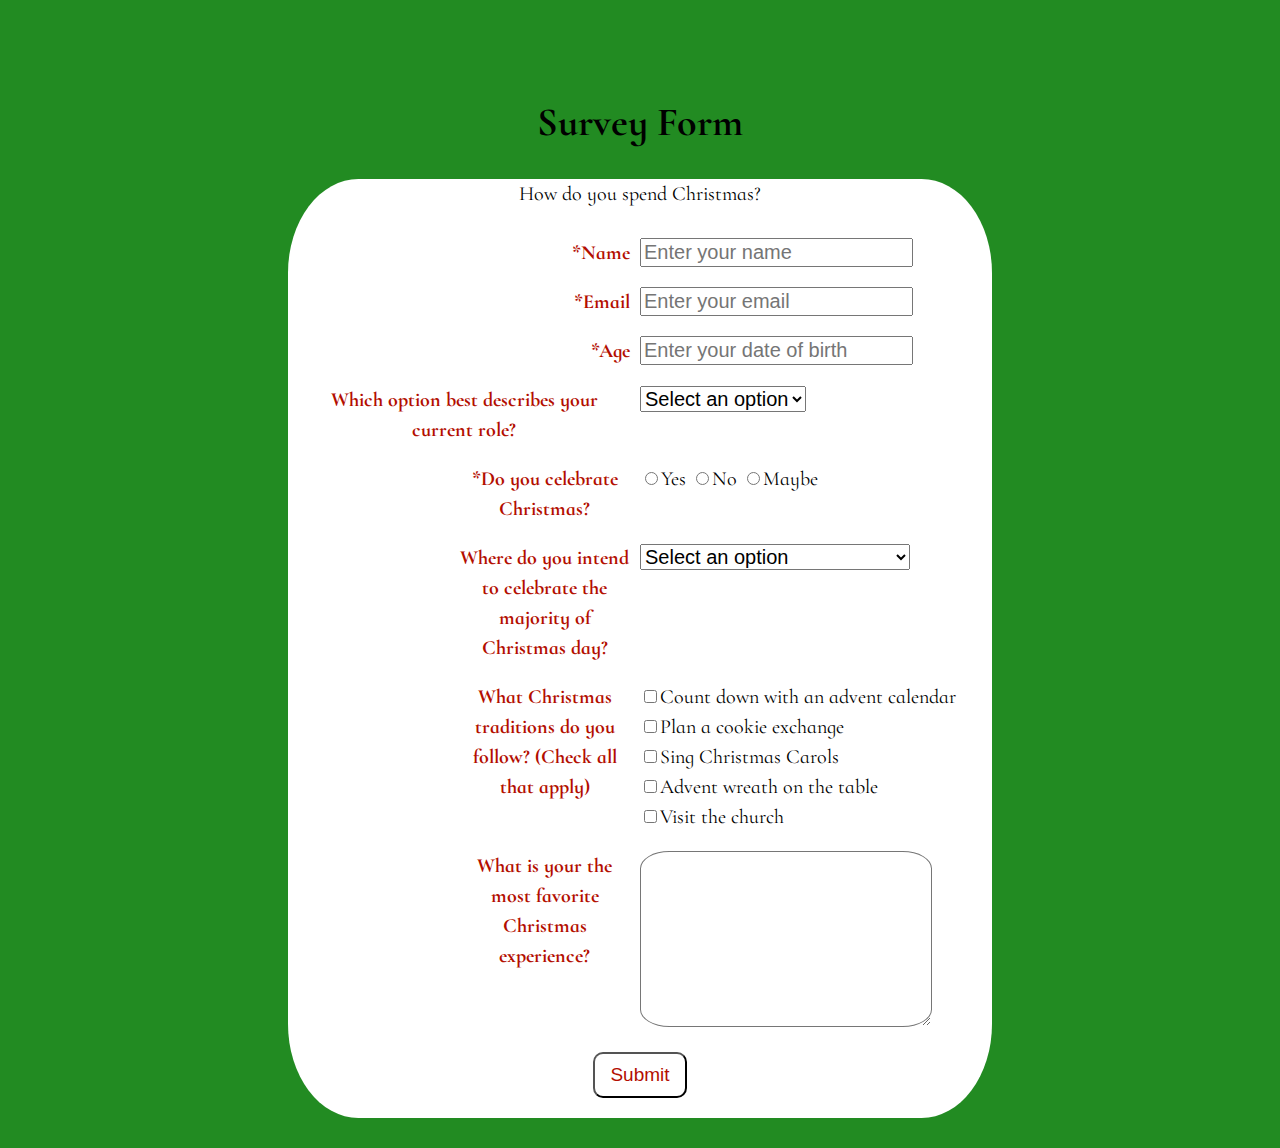
<file: Survey Form/index.html>
<!DOCTYPE html>
<html lang="en">
<head>
  <meta charset="UTF-8">
  <meta name="viewport" content="width=device-width, initial-scale=1.0">
  <meta http-equiv="X-UA-Compatible" content="ie=edge">
  <link href="https://fonts.googleapis.com/css?family=Cormorant+Infant:300,300i,400,400i,500,500i,600,600i,700,700i" rel="stylesheet">
  <link rel="stylesheet" href="style.css">
  <title>Survey Form</title>
</head>
<body>
  <header>
      <h1 id="title">Survey Form</h1>
  </header>
  <div class="entry">
    
    <p id="description">How do you spend Christmas?</p>

  <form action="" id="survey-form">
    <div class="container">
        <div class="labels">
          <label for="name" id="name-label">*Name</label>
        </div>
        <div class="inputs">
          <input type="text" id="name" placeholder="Enter your name" required >
        </div>               
    </div>

    <div class="container">
      <div class="labels">
        <label for="email" id="email-label">*Email</label>
      </div>  
      <div class="inputs">
        <input type="email" id="email" placeholder="Enter your email" required >
      </div>
    </div>

    <div class="container">
        <div class="labels">
        <label for="age" id="number-label">*Age</label>
        </div>
        <div class="inputs">
        <input type="number" id="number" placeholder="Enter your date of birth" required >
      </div>  
    </div>

    <div class="container">
        <div class="labels">
        <label for="currentrole" id="dropdown-label">Which option best describes your current role?</label>
        </div>
        <div class="inputs">
        <select name="currentrole" id="dropdown">
            <option value>Select an option</option>
            <option value="student">Student</option>
            <option value="job">Full Time Job</option>
            <option value="freelance">Freelance</option>
            <option value="other">Other</option>
        </select>   
      </div>   
    </div>

    <div class="container">
      <div class="labels">
          <label for="celebration" id="celebration-label" class="labels">*Do you celebrate Christmas?</label>
      </div>
      <div class="radioInput">
          <input type="radio" name="celebration" value="yes">Yes
          <input type="radio" name="celebration" value="no">No
          <input type="radio" name="celebration" value="maybe">Maybe
      </div>
    </div>
    <div class="container">
      <div class="labels">
        <label for="enjoy" id="dropdow-label" class="labels">Where do you intend to celebrate the majority of Christmas day?</label>
      </div>
      <div class="inputs">
          <select name="currentrole" id="dropdown">
              <option value>Select an option</option>
              <option value="athome">At home</option>
              <option value="visiting">At a family member’s house</option>
              <option value="visitingfriend">At a friend’s house</option>
              <option value="travel">On holiday internationally</option>
              <option value="restaurant">At a restaurant or similar</option>
              <option value="other">Other</option>
          </select>  
      </div>
    </div>

    <div class="container">
      <div class="labels">
          <label for="traditions" id="traditions-label" class="labels">What Christmas traditions do you follow? (Check all that apply)</label>
      </div>
      <div class="checkboxInput">
          <input type="checkbox" name="traditions" id="traditions" value="calendar">Count down with an advent calendar <br>
          <input type="checkbox" name="traditions" id="traditions" value="cookie">Plan a cookie exchange <br>
          <input type="checkbox" name="traditions" id="traditions" value="singig">Sing Christmas Carols <br>
          <input type="checkbox" name="traditions" id="traditions" value="wreth">Advent wreath on the table <br>
          <input type="checkbox" name="traditions" id="traditions" value="church">Visit the church <br>
      </div>
    </div>
    <div class="container">
      <div class="labels">
          <label for="comments" class="labels" >What is your the most favorite Christmas experience?</label>
      </div>
      <div class="texareainput">
          <textarea name="comments" id="comments" cols="30" rows="10"></textarea>
    </div>   
    </div>
    <div class="btn">
      <button id="submit" type="submit" >Submit</button>   
    </div>
  </form>
</div>
</body>
</html>
</file>
<file: Survey Form/style.css>
*{
  box-sizing: border-box;
}

body {
  width: 55vw;
  margin: 20px auto;
  padding-top: 5vh;
  line-height: 1.5;
  font-family: 'Cormorant Infant', serif;
  font-size: 20px;
  text-align: center;
  background-color: #228B22	;
}

.entry {
  background-color: white;
  border-radius: 10%;
}

.labels{
  font-weight: 700;
  color: #B30E00;
}

.container{
  display: flex;
  flex-direction: column;
  padding-top: 1vh;
}


.checkboxInput{
  text-align: left;
 }

@media only screen and (min-width: 768px) {

  .container{
    display: flex;
    flex-direction: row;
    margin: 10px 10px 5px 10px;
  }

  .labels{
    display: flex;
    justify-content: flex-end;
    width: 50%;
  }

  .inputs{
    width: 5%
  }
  .checkboxInput{
   text-align: left;
  }
  
  label{
    display: flex;
    margin-right: 10px;
    justify-self: flex-end;
  }
  input{
    font-size: 20px;
  }
  select{
    font-size: 20px;
  }

  #comments {
   display: flex;
   flex-direction: row;
   align-items: flex-start;
   border-radius: 10%; 
   flex: 1;
   font-size: 15px;
  }

  .btn{
    display: flex;
    justify-content: center;
  }  

  #submit{
    display: flex;
    
    margin-top: 20px;
    margin-bottom: 20px;
    padding: 10px 15px;

    font-size: 19px;
    text-align: center;
  
    cursor: pointer;
    border-radius: 10px;
    color: #B30E00;
    background-color: white;
  }

}
</file>
